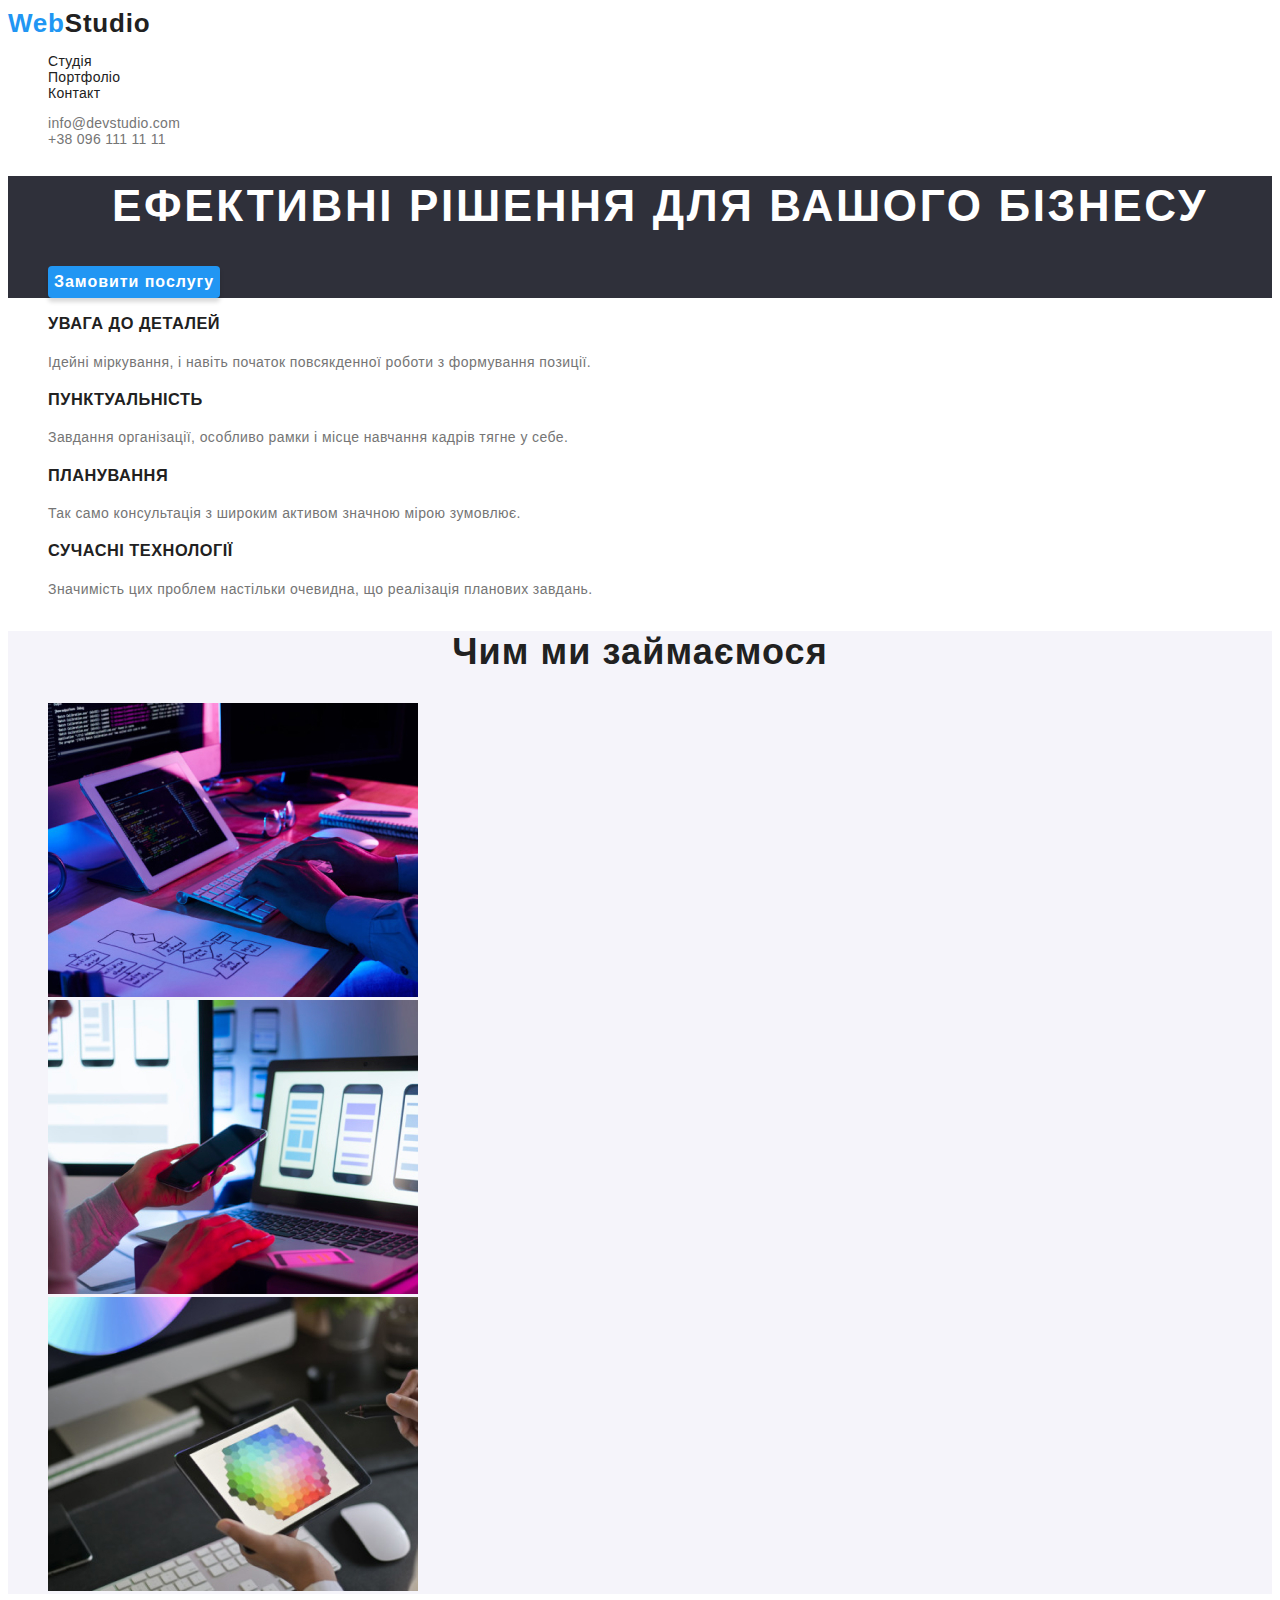
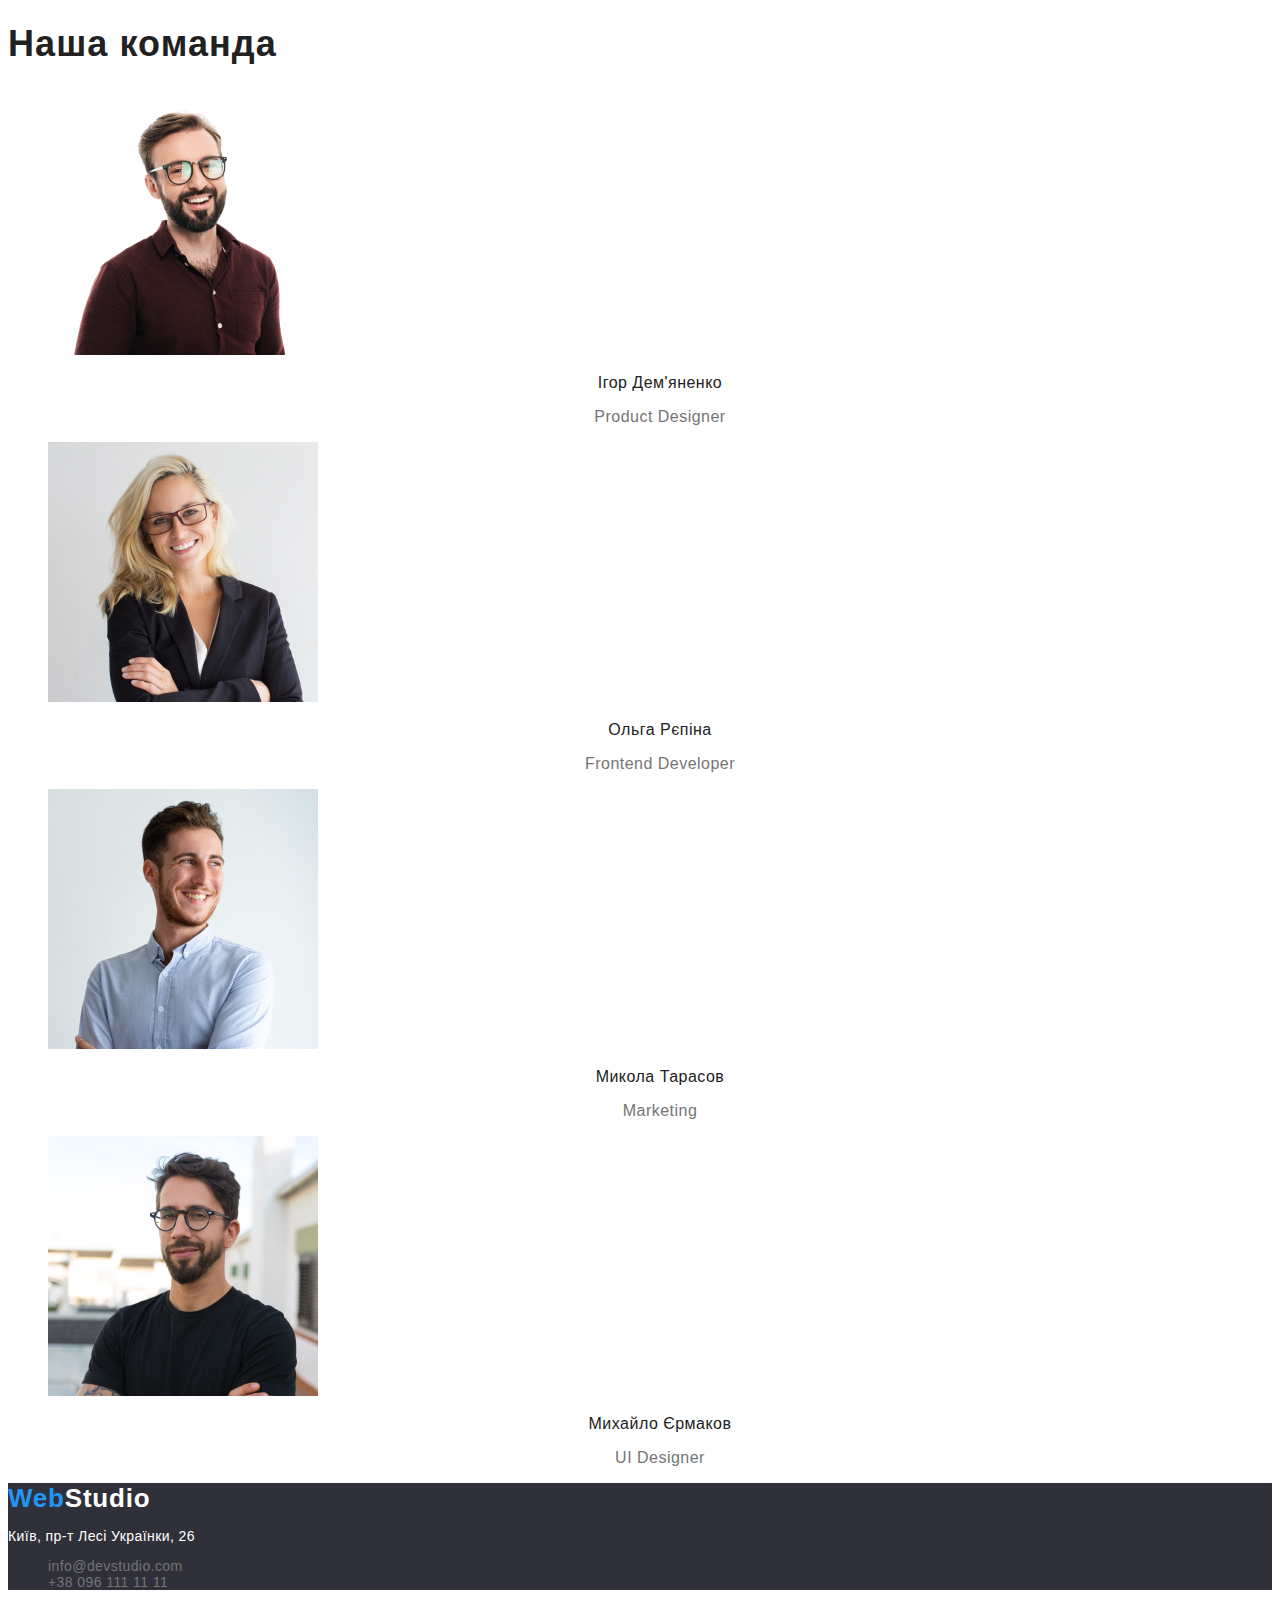
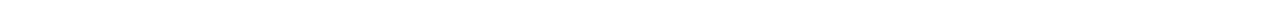
<file: index.html>
<!DOCTYPE html>
<html lang="uk">
<head>
    <meta charset="UTF-8">
    <meta name="viewport" content="width=device-width, initial-scale=1.0">
    <link rel="stylesheet" href="css/style.css">
    <title>WebStudio</title>
</head>
<body class="body">
    <header class="header">
        <a href="index.html" class="logo"> Web<span>Studio</span> </a>
        <nav class="nav-menu">
            <ul>
                <li class="nav-item">
                    <a href="index.html">Студія</a>
                </li>
                <li class="nav-item">
                    <a href="portfolio.html">Портфоліо</a>
                </li>
                <li class="nav-item">
                    <a href="#">Контакт</a>
                </li>
            </ul>
        </nav>
        <div class="contacts">
            <ul>
                <li><a href="mailto:info@devstudio.com">info@devstudio.com</a></li>
                <li><a href="tel:+380961111111">+38 096 111 11 11</a></li>
            </ul>
        </div>
    </header>
    <main>
        <section class="main-section">
            <ul>
                <h1 class="main-heading">Ефективні рішення для вашого бізнесу</h1>
                <button class="order-button">Замовити послугу</button>
            </ul>
        </section>
        <section class="features-section">
            <ul>
                <li class="feature-item">
                    <h3 class="feature-title">УВАГА ДО ДЕТАЛЕЙ</h3>
                    <p class="feature-description">Ідейні міркування, і навіть початок повсякденної роботи з формування позиції.</p>
                </li>
                <li class="feature-item">
                    <h3 class="feature-title">ПУНКТУАЛЬНІСТЬ</h3>
                    <p class="feature-description">Завдання організації, особливо рамки і місце навчання кадрів тягне у себе.</p>
                </li>
                <li class="feature-item">
                    <h3 class="feature-title">ПЛАНУВАННЯ</h3>
                    <p class="feature-description">Так само консультація з широким активом значною мірою зумовлює.</p>
                </li>
                <li class="feature-item">
                    <h3 class="feature-title">СУЧАСНІ ТЕХНОЛОГІЇ</h3>
                    <p class="feature-description">Значимість цих проблем настільки очевидна, що реалізація планових завдань.</p>
                </li>
            </ul>
        </section>
        <section class="services-section">
            <h2 class="servise">Чим ми займаємося</h2>
            <ul class="service-item">
                <li class="service-item-elements"><img class="service-image" src="images/box1.jpg" alt="Комп'ютер" width="370" height="294"></li>
                <li class="service-item-elements"><img class="service-image" src="images/box2.jpg" alt="Ноутбук" width="370" height="294"></li>
                <li class="service-item-elements"><img class="service-image" src="images/box3.jpg" alt="Планшет" width="370" height="294"></li>
            </ul>
        </section>
        <section class="team-section">
            <h2 class="team">Наша команда</h2>
            <ul>
                <li class="team-member">
                    <img class="team-photo" src="images/igor.jpg" alt="Ігор Дем'яненко" width="270" height="260">
                    <h3 class="team-name">Ігор Дем'яненко</h3>
                    <p class="team-role">Product Designer</p>
                </li>
                <li class="team-member">
                    <img class="team-photo" src="images/olga.jpg" alt="Ольга Рєпіна" width="270" height="260">
                    <h3 class="team-name">Ольга Рєпіна</h3>
                    <p class="team-role">Frontend Developer</p>
                </li>
                <li class="team-member">
                    <img class="team-photo" src="images/mykola.jpg" alt="Микола Тарасов" width="270" height="260">
                    <h3 class="team-name">Микола Тарасов</h3>
                    <p class="team-role">Marketing</p>
                </li>
                <li class="team-member">
                    <img class="team-photo" src="images/myhailo.jpg" alt="Михайло Єрмаков" width="270" height="260">
                    <h3 class="team-name">Михайло Єрмаков</h3>
                    <p class="team-role">UI Designer</p>
                </li>
            </ul>
        </section>
    </main>
    <footer class="footer">
        <a href="index.html" class="footer-logo"> Web<span>Studio</span> </a>
        <address class="footer-address">
            <p class="address"> Київ, пр-т Лесі Українки, 26</p>
            <ul>
                <li class="footer-contact"><a href="mailto:info@devstudio.com" class="footer-contact">info@devstudio.com</a></li>
                <li class="footer-contact"><a href="tel:+380961111111" class="footer-contact">+38 096 111 11 11</a></li>
            </ul>
        </address>
    </footer>
</body>
</html>
</file>
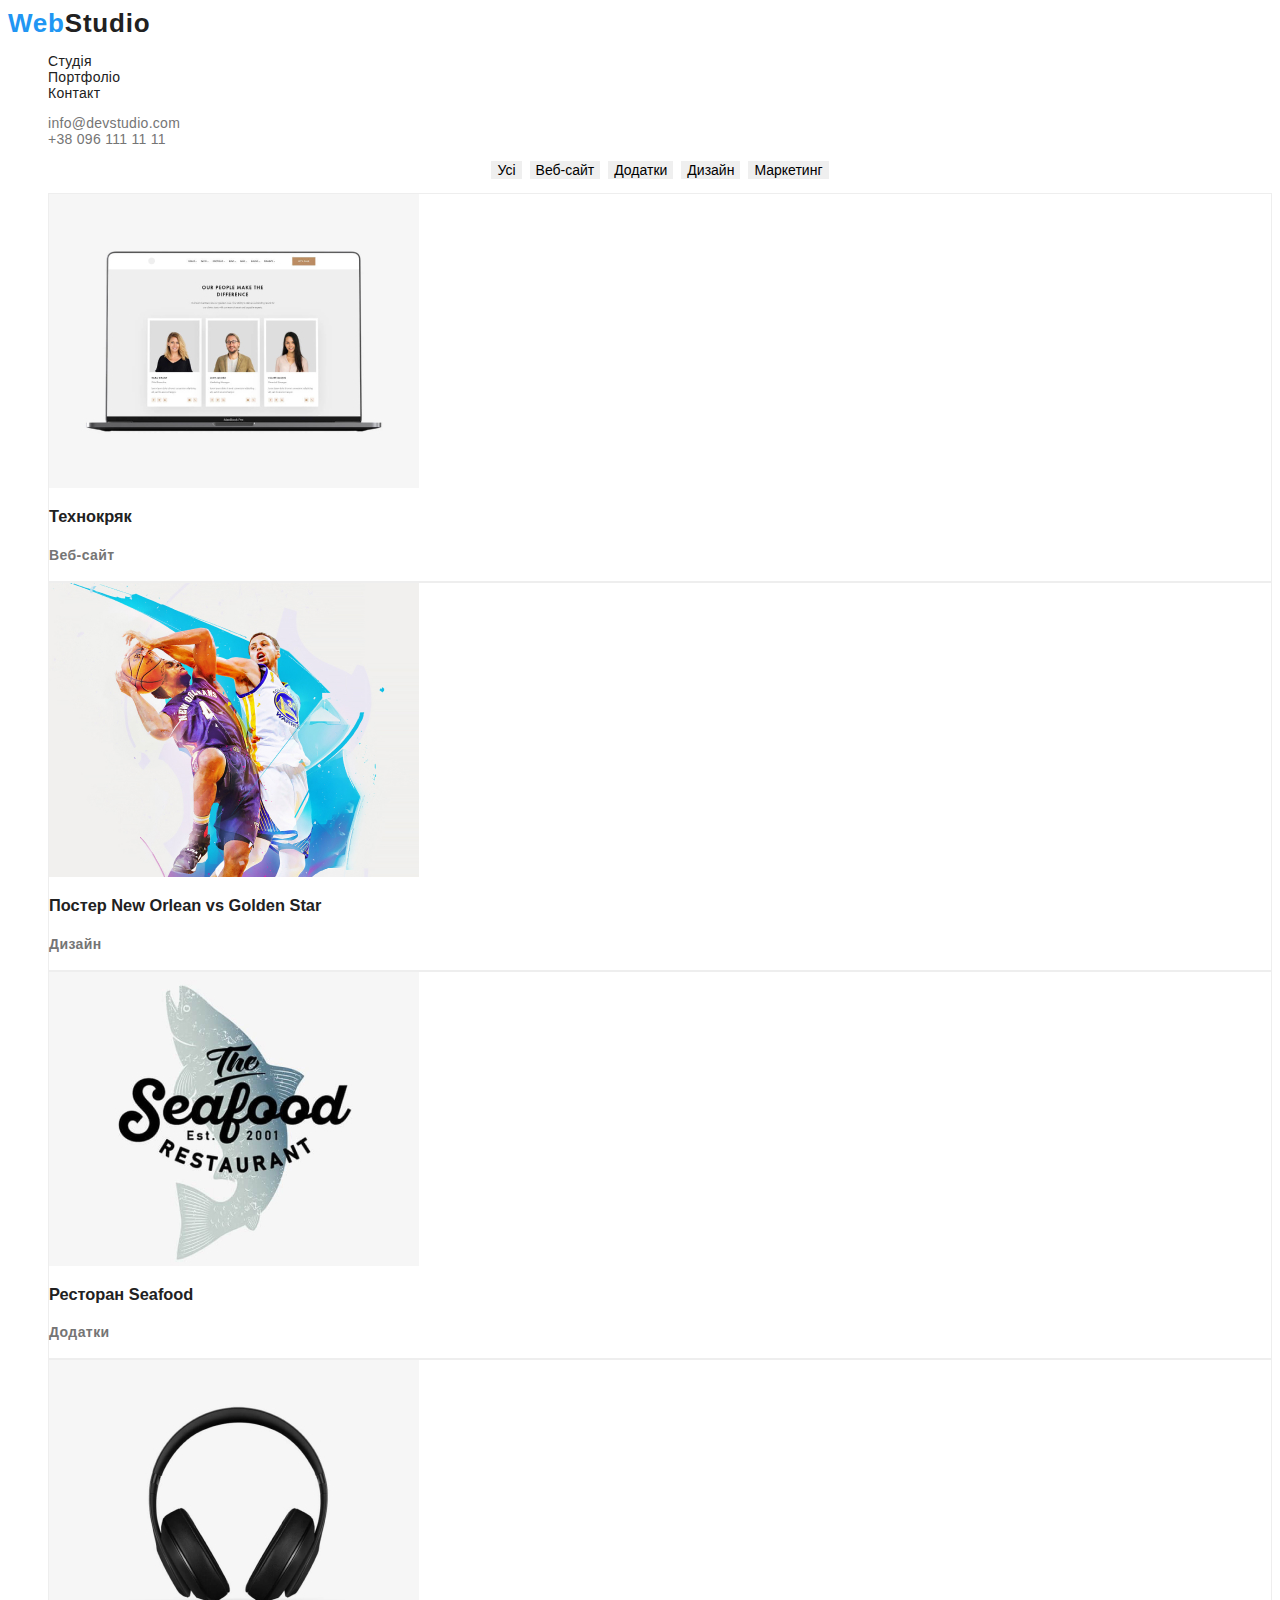
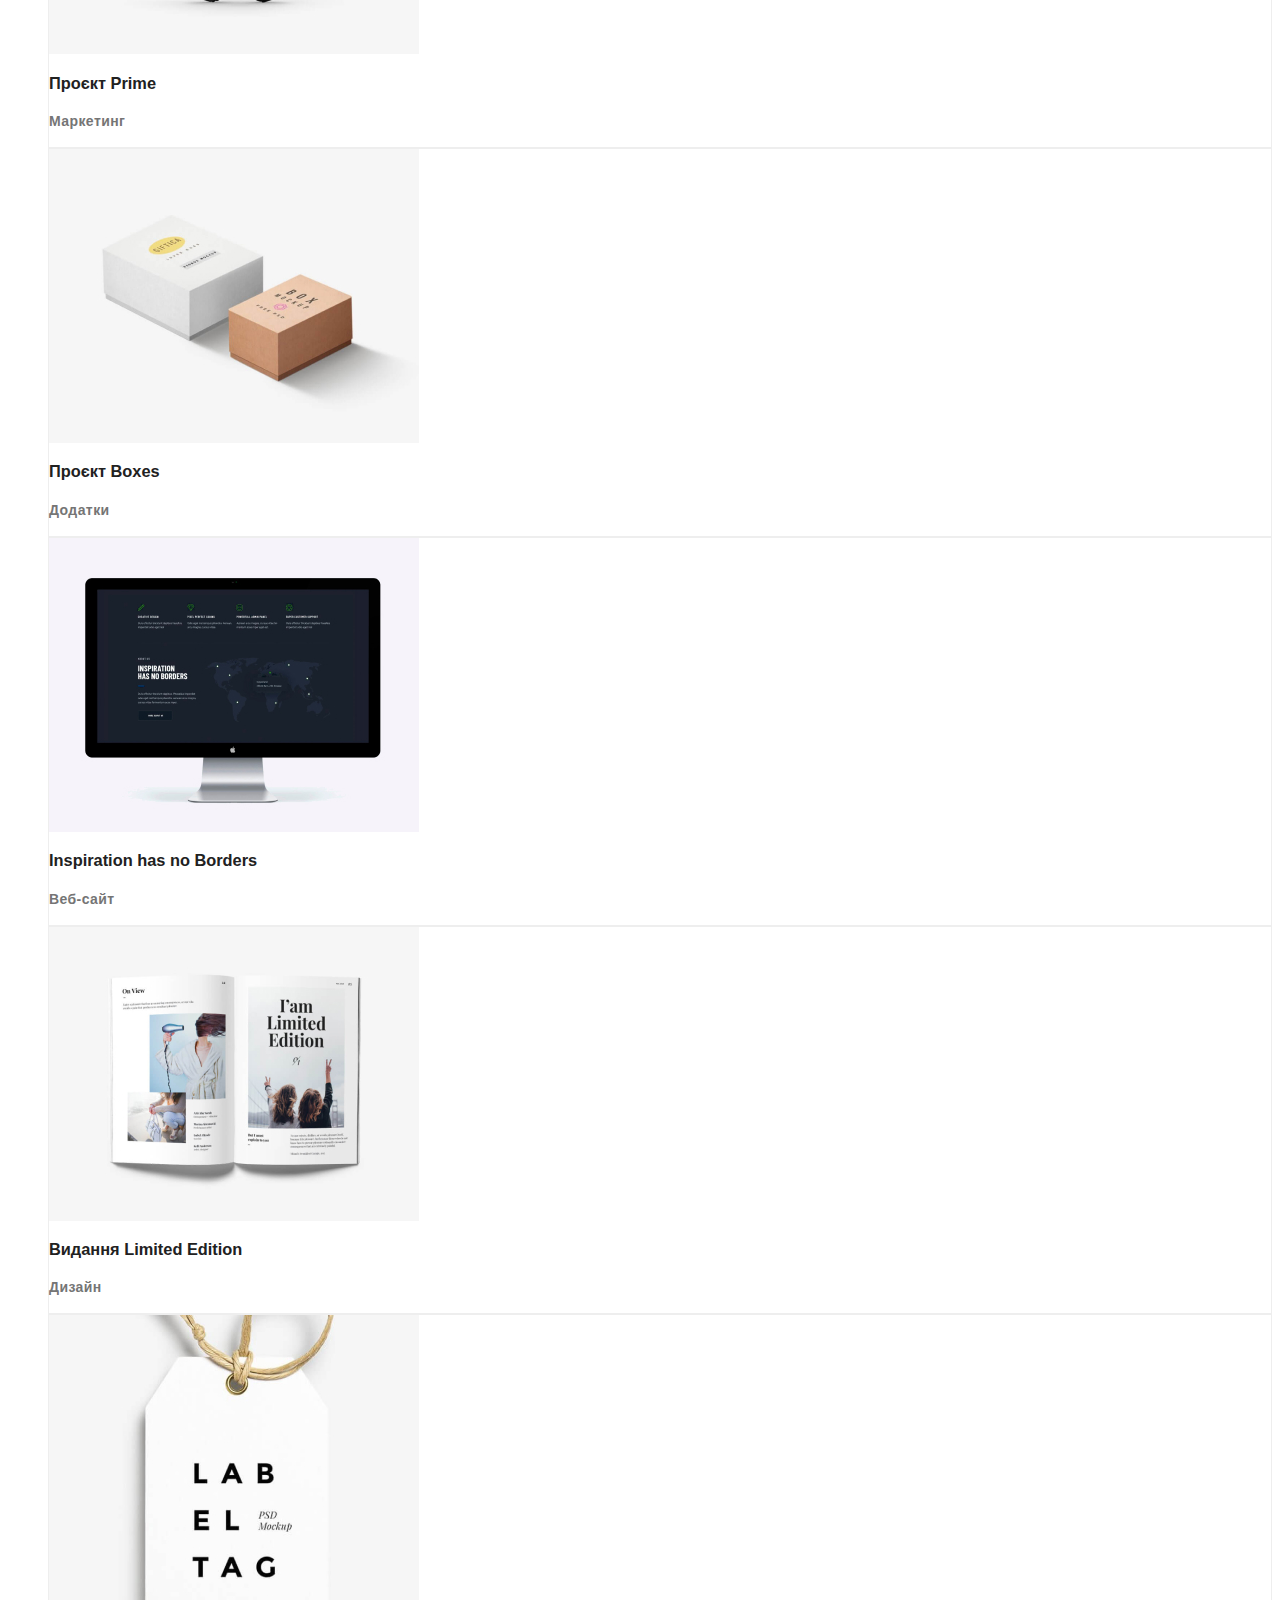
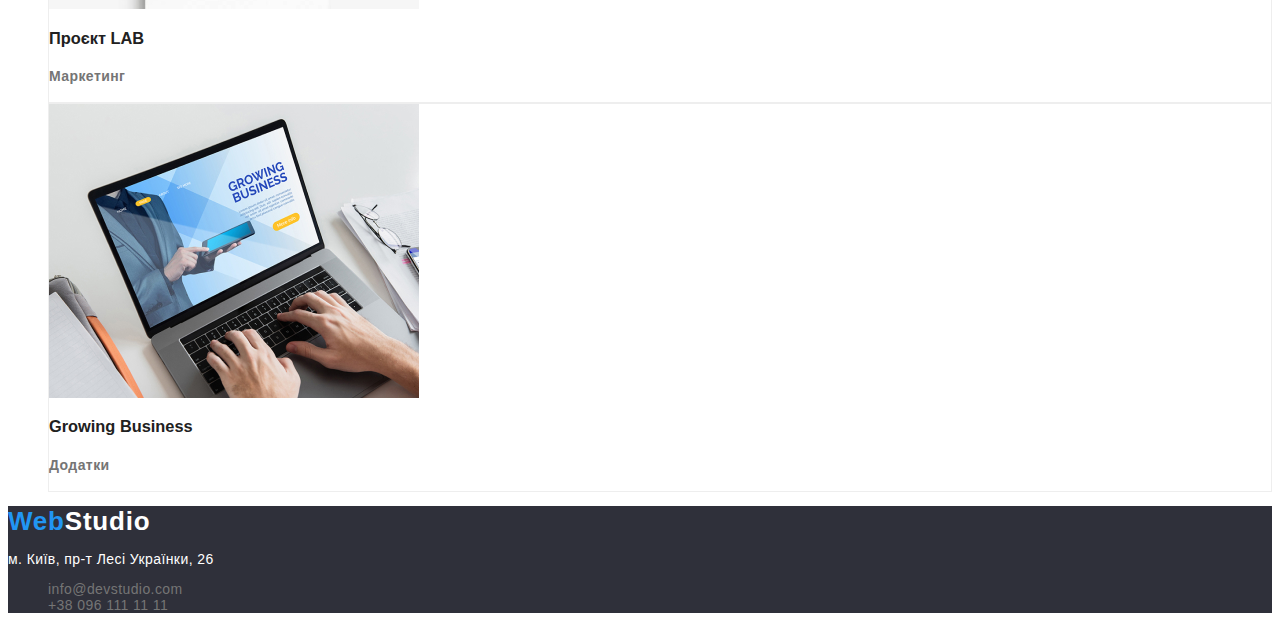
<file: portfolio.html>
<!DOCTYPE html>
<html lang="uk">
<head>
    <meta charset="UTF-8">
    <meta name="viewport" content="width=device-width, initial-scale=1.0">
    <link rel="stylesheet" href="css/style.css">
    <title>Portfolio</title>
</head>
<body>
    <header class="header">
        <a href="index.html" class="logo"> Web<span>Studio</span> </a>
        <nav class="nav-menu">
            <ul>
                <li class="nav-item">
                    <a href="index.html">Студія</a>
                </li>
                <li class="nav-item">
                    <a href="portfolio.html">Портфоліо</a>
                </li>
                <li class="nav-item">
                    <a href="#">Контакт</a>
                </li>
            </ul>
        </nav>
        <div class="contacts">
            <ul>
                <li class="contact-item"><a href="mailto:info@devstudio.com">info@devstudio.com</a></li>
                <li class="contact-item"><a href="tel:+380961111111">+38 096 111 11 11</a></li>
            </ul>
        </div>
    </header>
    <main>
        <section class="filter-section">
            <ul class="filter-list">
                <li class="filter-item"><button type="button">Усі</button></li>
                <li class="filter-item"><button type="button" class="filter-buttom">Веб-сайт</button></li>
                <li class="filter-item"><button type="button" class="filter-buttom">Додатки</button></li>
                <li class="filter-item"><button type="button" class="filter-buttom">Дизайн</button></li>
                <li class="filter-item"><button type="button" class="filter-buttom">Маркетинг</button></li>
            </ul>
        </section>
        <section class="portfolio-section">
            <ul class="portfolio-list">
                <li class="portfolio-item">
                    <img class="portfolio-image" src="images/img(1).jpg" width="370" height="294" alt="Технокряк">
                    <h3 class="portfolio-title">Технокряк</h3>
                    <p class="portfolio-category">Веб-сайт</p>
                </li>
                <li class="portfolio-item">
                    <img class="portfolio-image" src="images/img(2).jpg" width="370" height="294" alt="Постер-New-Orlean-vs-Golden-Star">
                    <h3 class="portfolio-title">Постер New Orlean vs Golden Star</h3>
                    <p class="portfolio-category">Дизайн</p>
                </li>
                <li class="portfolio-item">
                    <img class="portfolio-image" src="images/img(3).jpg" width="370" height="294" alt="Ресторан-Seafood">
                    <h3 class="portfolio-title">Ресторан Seafood</h3>
                    <p class="portfolio-category">Додатки</p>
                </li>
                <li class="portfolio-item">
                    <img class="portfolio-image" src="images/img(4).jpg" width="370" height="294" alt="Проєкт-Prime">
                    <h3 class="portfolio-title">Проєкт Prime</h3>
                    <p class="portfolio-category">Маркетинг</p>
                </li>
                <li class="portfolio-item">
                    <img class="portfolio-image" src="images/img(5).jpg" width="370" height="294" alt="Проєкт-Boxes">
                    <h3 class="portfolio-title">Проєкт Boxes</h3>
                    <p class="portfolio-category">Додатки</p>
                </li>
                <li class="portfolio-item">
                    <img class="portfolio-image" src="images/img(6).jpg" width="370" height="294" alt="Inspiration-has-no-Borders">
                    <h3 class="portfolio-title">Inspiration has no Borders</h3>
                    <p class="portfolio-category">Веб-сайт</p>
                </li>
                <li class="portfolio-item">
                    <img class="portfolio-image" src="images/img(7).jpg" width="370" height="294" alt="Видання-Limited-Edition">
                    <h3 class="portfolio-title">Видання Limited Edition</h3>
                    <p class="portfolio-category">Дизайн</p>
                </li>
                <li class="portfolio-item">
                    <img class="portfolio-image" src="images/img(8).jpg" width="370" height="294" alt="Проєкт-LAB">
                    <h3 class="portfolio-title">Проєкт LAB</h3>
                    <p class="portfolio-category">Маркетинг</p>
                </li>
                <li class="portfolio-item">
                    <img class="portfolio-image" src="images/img(9).jpg" width="370" height="294" alt="Growing-Business">
                    <h3 class="portfolio-title">Growing Business</h3>
                    <p class="portfolio-category">Додатки</p>
                </li>
            </ul>
        </section>
    </main>
    <footer class="footer">
        <a href="index.html" class="footer-logo"> Web<span>Studio</span> </a>
        <address class="footer-address">
            <p class="address">м. Київ, пр-т Лесі Українки, 26</p>
            <ul>
                <li class="footer-contact"><a href="mailto:info@devstudio.com">info@devstudio.com</a></li>
                <li class="footer-contact"><a href="tel:+380961111111">+38 096 111 11 11</a></li>
            </ul>
        </address>
    </footer>
</body>
</html>
</file>
<file: css/style.css>
:root {
  --black: #212121;
  --white: #ffffff;
  --footer_color: #2f303a;
  --blue: #2196f3;
  --grey: #757575;
  --like_white: #f5f4fa;
  --fonts: "Roboto";
}

body {
  font-family: var(--fonts), sans-serif;
  color: var(--black);
  font-style: normal;
  line-height: normal;
  font-size: 14px;
  font-weight: 400;
}

address{
  font-style: normal;
}

li {
  list-style-type: none;
}

button {
  font: inherit;
  cursor: pointer;
}

a {
  text-decoration: none;
  color: inherit;
}


  .contacts {
      color: var(--grey);
      font-weight: 500;
      letter-spacing: 0.02em;

      a {
          transition: color 300ms ease-in-out;
      }

      a:hover, a:focus {
          color: var(--blue);
      }

  }

  .nav-item {
      a {
          color: var(--black);
          font-weight: 500;
          transition: color 300ms ease-in-out;
          letter-spacing: 0.02em;
      }

      a:hover, a:focus {
          color: var(--blue);
      }
  }

  .logo {

      color: var(--blue);

      > span {
          color: var(--black);
      }
      font-family: Raleway, sans-serif;
      font-size: 26px;
      font-weight: 700;
      letter-spacing: 0.03em;
  }



  .main-section{
      background-color: var(--footer_color);
  }

  .main-heading{
      color: var(--white);
      text-align: center;
      font-size: 44px;
      font-weight: 900;
      line-height: 1.36;
      letter-spacing: 0.06em;
      text-transform: uppercase;
  }
  .order-button{
      color: var(--white);
      border: none;
      font-size: 16px;
      font-weight: 700;
      line-height: 30px;
      letter-spacing: 0.96px;
      border-radius: 4px;
      background: var(--blue);
      box-shadow: 0px 4px 4px 0px rgba(0, 0, 0, 0.15);

  }



  .feature-title{

      color: var(--black);
      font-weight: 700;
      letter-spacing: 0.03em;
      text-transform: uppercase;
  }
  .feature-description{

      color: var(--grey);
      line-height: 24px;
      letter-spacing: 0.03em;
  }



  .servise{
      text-align: center;
      font-size: 36px;
      font-weight: 700;
      letter-spacing: 0.03em;
  }


.services-section{
  background: var(--like_white);

}

.team{
   color: var(--black);
   font-weight: 700;
   font-size: 36px;
   letter-spacing: 0.03em;
}

      .team-name{
          text-align: center;
          font-size: 16px;
          font-weight: 500;
          letter-spacing: 0.03em;

      }
      .team-role{
          color: var(--grey);
          text-align: center;
          font-size: 16px;
          letter-spacing: 0.03em;
      }


.filter-list {
  display: flex;
  justify-content: center;
  align-items: center;
  gap: 8px;
  .filter-item {
      color: var(--black);
      background-color: var(--like_white);

      button {
          transition: color 300ms ease-in-out, background-color 300ms ease-in-out;
          border: none;
      }

      button:hover, a:focus {
          color: var(--white);
          background-color: var(--blue);
      }
  }

}

.filter-item {
  color: var(--black);
  background: var(--like_white);

  button {
      transition: color 300ms ease-in-out, background-color 300ms ease-in-out;
      border: none;
  }

  button:hover, a:focus {
      color: var(--white);
      background-color: var(--blue);
  }
  .filter-button {
      text-align: center;
      padding: 6px 22px;
      font-size: 16px;
      font-weight: 500;
      line-height: 162.5%;
      letter-spacing: 0.03em;
  }

}


.portfolio-item{
  border: 1px solid #EEE;
  background: var(--white);
}

.portfolio-category {

  font-weight: 700;
  letter-spacing: 0.06em;


}

.portfolio-category {

  color: var(--grey);
  line-height: 24px;
  letter-spacing: 0.03em;
}

.footer {
  background-color: var(--footer_color);

  .footer-logo {
      color: var(--blue);

      > span {
          color: var(--white);
      }
      font-family: Raleway, sans-serif;
      font-size: 26px;
      font-weight: 700;
      letter-spacing: 0.03em;
  }
  .address {
      color: var(--white);
      line-height: 115%;
      letter-spacing: 0.03em;
  }
  .footer-contact{
      color: var(--grey);
      line-height: 16px;
      letter-spacing: 0.03em;
      font-style: normal;

      a {
          transition: color 300ms ease-in-out;
      }

      a:hover, a:focus {
          color: var(--blue);
      }
  }


}
</file>
